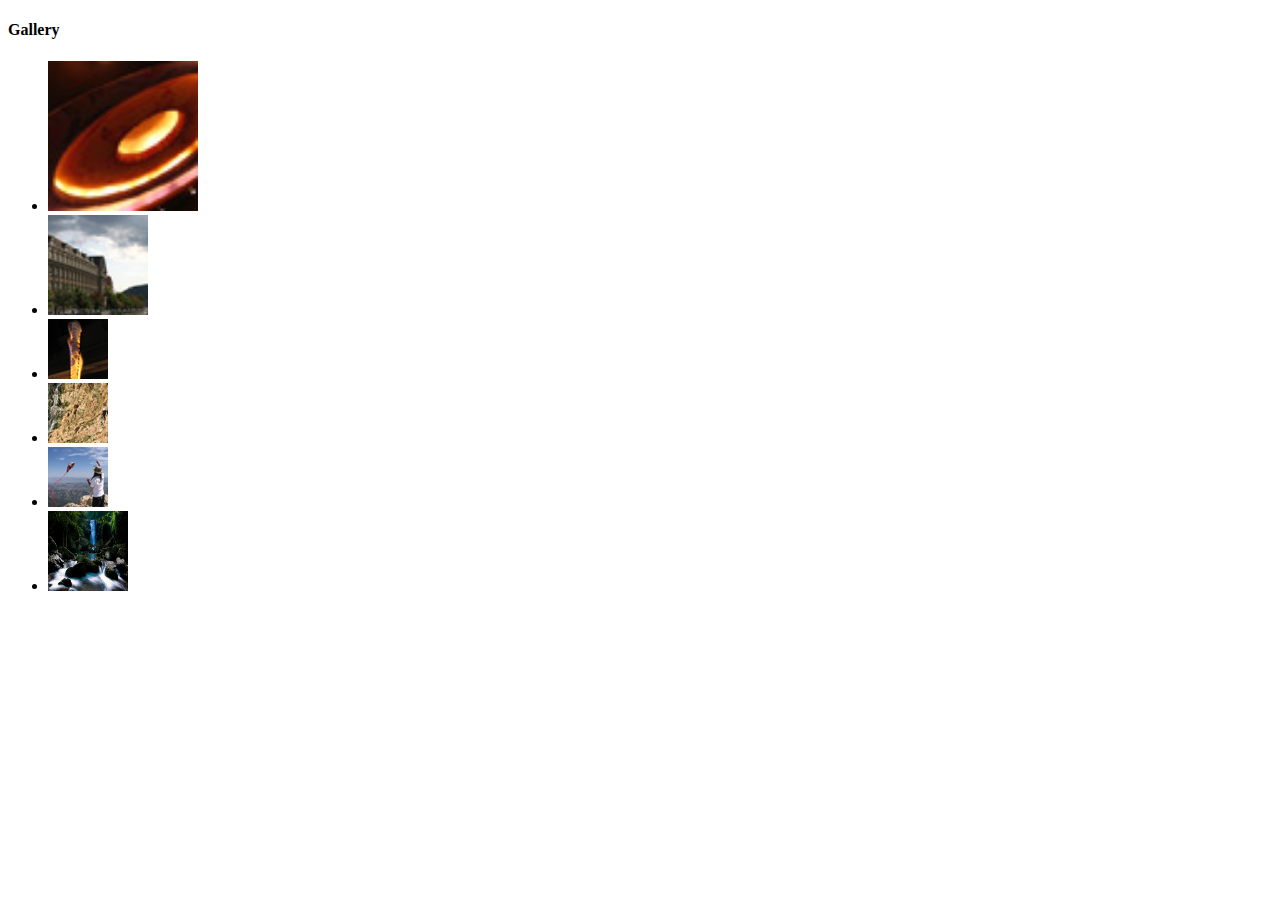
<file: index.html>
<!DOCTYPE html PUBLIC "-//W3C//DTD XHTML 1.0 Strict//EN"
	"http://www.w3.org/TR/xhtml1/DTD/xhtml1-strict.dtd">
<html>
	<head>
		<title>jQuery lightbox clone - prettyPhoto - by Stephane Caron</title>
		<meta http-equiv="Content-Type" content="text/html; charset=utf-8" />

		<script src="js/jquery-1.3.2.min.js" type="text/javascript"></script>
		<link rel="stylesheet" href="css/prettyPhoto.css" type="text/css" media="screen" title="prettyPhoto main stylesheet" charset="utf-8" />
		<script src="js/jquery.prettyPhoto.js" type="text/javascript" charset="utf-8"></script>
	</head>
	<body>

		<h4>Gallery</h4>
		<ul class="gallery clearfix">
			<li><a href="images/fullscreen/1.jpg" rel="prettyPhoto[gallery1]" title="You can add caption to pictures. You can add caption to pictures. You can add caption to pictures."><img src="images/thumbnails/t_1.jpg" width="150" height="150" alt="Red round shape" /></a></li>
			<li><a href="images/fullscreen/2.jpg" rel="prettyPhoto[gallery1]"><img src="images/thumbnails/t_2.jpg" width="100" height="100" alt="Nice building" /></a></li>
			<li><a href="images/fullscreen/3.jpg" rel="prettyPhoto[gallery1]"><img src="images/thumbnails/t_3.jpg" width="60" height="60" alt="Fire!" /></a></li>
			<li><a href="images/fullscreen/4.jpg" rel="prettyPhoto[gallery1]"><img src="images/thumbnails/t_4.jpg" width="60" height="60" alt="Rock climbing" /></a></li>
			<li><a href="images/fullscreen/5.jpg" rel="prettyPhoto[gallery1]"><img src="images/thumbnails/t_5.jpg" width="60" height="60" alt="Fly kite, fly!" /></a></li>
            <li><a href="images/fullscreen/6.jpg" rel="prettyPhoto[gallery1]"><img src="images/fullscreen/6.jpg" width="80" height="80" alt="Perdy" /></a></li>
		</ul>

		<script type="text/javascript" charset="utf-8">
		$(document).ready(function(){
			$("a[rel^='prettyPhoto']").prettyPhoto({animationSpeed:'slow',theme:'light_square',slideshow:4000, autoplay_slideshow: true});
		});
		</script>
		
	</body>
</html>
</file>
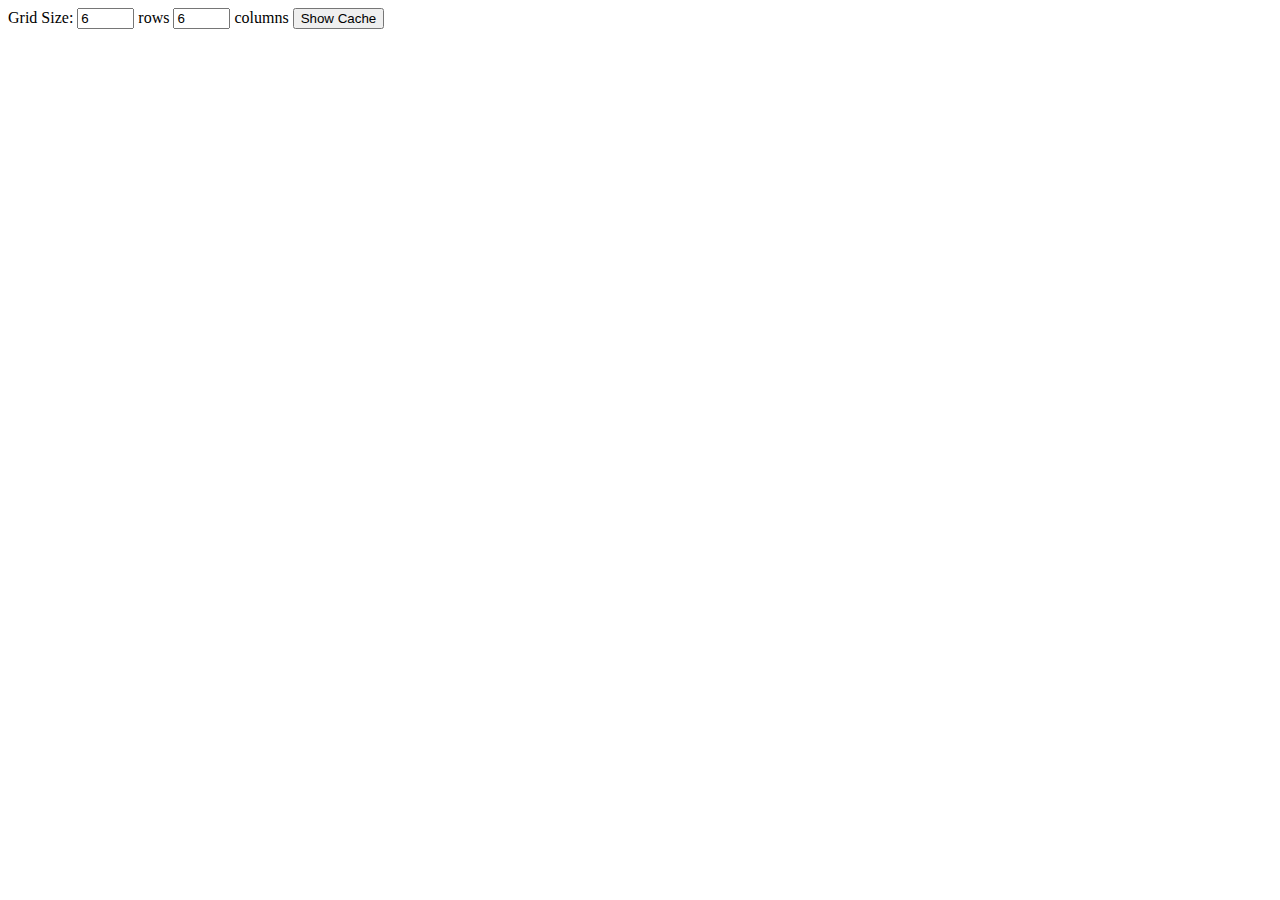
<file: view_cache.html>
<html>
<head>
<script language="javascript">

var winW = 630, winH = 460;
var nImages = 0;
var nLoaded = 0;
var nFailed = 0;
var images;
var w,h;
var ctx;

function pad2(num){
	return ("0"+num).slice(-2);
}

function init(){
	if (parseInt(navigator.appVersion)>3) {
		 if (navigator.appName=="Netscape") {
			   winW = window.innerWidth;
				 winH = window.innerHeight;
				  }
		  if (navigator.appName.indexOf("Microsoft")!=-1) {
				winW = document.body.offsetWidth;
				  winH = document.body.offsetHeight;
				   }
	}
	winH-=100;

	var canvas = document.getElementById("imagelist");
	ctx = canvas.getContext('2d');

	ctx.canvas.width = winH;
	ctx.canvas.height= winH;
}

function build_table(){
	var randnum = parseInt(Math.random() * 999999999);
	w = document.getElementById("cols").value;
	h = document.getElementById("rows").value;
	document.getElementById("message").style.visibility="visible";
	nImages = w * h;
	nLoaded = 0;
	nFailed = 0;
	images = new Array(nImages);
	for (var i = 0; i < nImages; i++){
		var row = parseInt(i / w);
		var col = i % w;
		images[i] 		 = new Image();
		images[i].onload = img_loaded;
		images[i].onerror=img_error;
		images[i].fail   = true;
		images[i].src 	 = "cache/tile"+pad2(row)+"_"+pad2(col)+".png?q="+randnum;
	}
	draw();
}

function img_loaded(evt){
	nLoaded++;

	evt.target.fail = false;
	document.getElementById("loaded").innerHTML = nLoaded + "/"+nImages+" tiles loaded";
	if (nLoaded==nImages-nFailed){
		document.getElementById("message").style.visibility="hidden";
		draw();
	}
}

function img_error(evt){
	nFailed++;
	document.getElementById("failed").innerHTML = nFailed + " tiles not cached";
	evt.target.fail = true;
	if (nLoaded==nImages-nFailed){
		document.getElementById("message").style.visibility="hidden";
		draw();
	}
}

function draw(){
	ctx.clearRect(0,0,winH,winH);
	var imgDim = parseInt(winH/h);
	var imgPad = imgDim+1;
	for (var i = 0; i < h; i++){
		for (var j = 0; j < w; j++){
			ctx.save();
			ctx.translate(j*imgPad, (i+1)*imgPad);
			ctx.scale(1, -1);
			if (!images[i*w+j].fail)
				ctx.drawImage(images[i*w+j], 0, 0, imgDim, imgDim);
			else{
				ctx.fillStyle = "#880000";
				ctx.fillRect(0,0, imgDim, imgDim);
			}
			ctx.restore();
		}
	}
}


</script>

</head>

<body onload="init()">
Grid Size: 
<input type="text" size=4 id="rows" value=6 /> rows 
<input type="text" size=4 id="cols" value=6 /> columns
<input type="button" id="buildBut" value="Show Cache" onclick="build_table()">
&nbsp;&nbsp;&nbsp;<span id="loaded"></span>
&nbsp;&nbsp;&nbsp;<span id="failed"></span>
<div id="message" style="visibility:hidden;">Patience while loading pics...</div>
<canvas id="imagelist">no support for HTML5 canvas</canvas>
</body>

</html>
</file>
<file: css/prettyPhoto.css>
div.light_rounded .pp_top .pp_left
{
	background: url(../images/prettyPhoto/light_rounded/sprite.png) -88px -53px no-repeat;
}

div.light_rounded .pp_top .pp_middle
{
	background:#fff;
}
div.light_rounded .pp_top .pp_right
{
	background: url(../images/prettyPhoto/light_rounded/sprite.png) -110px -53px no-repeat;
}

div.light_rounded .pp_content .ppt
{
	color:#000;
}

div.light_rounded .pp_content_container .pp_left,div.light_rounded .pp_content_container .pp_right
{
	background:#fff;
}

div.light_rounded .pp_content
{
	background-color:#fff;
}

div.light_rounded .pp_next:hover
{
	background: url(../images/prettyPhoto/light_rounded/btnNext.png) center right no-repeat;
	cursor: pointer;
}

div.light_rounded .pp_previous:hover
{
	background: url(../images/prettyPhoto/light_rounded/btnPrevious.png) center left no-repeat;
	cursor: pointer;
}

div.light_rounded .pp_expand
{
	background: url(../images/prettyPhoto/light_rounded/sprite.png) -31px -26px no-repeat;
	cursor: pointer;
}

div.light_rounded .pp_expand:hover
{
	background: url(../images/prettyPhoto/light_rounded/sprite.png) -31px -47px no-repeat;
	cursor: pointer;
}

div.light_rounded .pp_contract
{
	background: url(../images/prettyPhoto/light_rounded/sprite.png) 0 -26px no-repeat;
	cursor: pointer;
}

div.light_rounded .pp_contract:hover
{
	background: url(../images/prettyPhoto/light_rounded/sprite.png) 0 -47px no-repeat;
	cursor: pointer;
}

div.light_rounded .pp_close
{
	width:75px;
	height:22px;
	background: url(../images/prettyPhoto/light_rounded/sprite.png) -1px -1px no-repeat;
	cursor: pointer;
}

div.light_rounded #pp_full_res .pp_inline
{
	color:#000;
}

div.light_rounded .pp_gallery a.pp_arrow_previous,div.light_rounded .pp_gallery a.pp_arrow_next
{
	margin-top:12px !important;
}

div.light_rounded .pp_nav .pp_play
{
	background: url(../images/prettyPhoto/light_rounded/sprite.png) -1px -100px no-repeat;
	height:15px;
	width:14px;
}

div.light_rounded .pp_nav .pp_pause
{
	background: url(../images/prettyPhoto/light_rounded/sprite.png) -24px -100px no-repeat;
	height:15px;
	width:14px;
}

div.light_rounded .pp_arrow_previous
{
	background: url(../images/prettyPhoto/light_rounded/sprite.png) 0 -71px no-repeat;
}

div.light_rounded .pp_arrow_previous.disabled
{
	background-position:0 -87px;cursor:default;
}

div.light_rounded .pp_arrow_next
{
	background: url(../images/prettyPhoto/light_rounded/sprite.png) -22px -71px no-repeat;
}

div.light_rounded .pp_arrow_next.disabled
{
	background-position: -22px -87px;
	cursor:default;
}

div.light_rounded .pp_bottom .pp_left
{
	background: url(../images/prettyPhoto/light_rounded/sprite.png) -88px -80px no-repeat;
}

div.light_rounded .pp_bottom .pp_middle
{
	background:#fff;
}

div.light_rounded .pp_bottom .pp_right
{
	background: url(../images/prettyPhoto/light_rounded/sprite.png) -110px -80px no-repeat;
}

div.light_rounded .pp_loaderIcon
{
	background: url(../images/prettyPhoto/light_rounded/loader.gif) center center no-repeat;
}

 
div.dark_rounded .pp_top .pp_left{background: url(../images/prettyPhoto/dark_rounded/sprite.png) -88px -53px no-repeat;}div.dark_rounded .pp_top .pp_middle{background: url(../images/prettyPhoto/dark_rounded/contentPattern.png) top left repeat;}div.dark_rounded .pp_top .pp_right{background: url(../images/prettyPhoto/dark_rounded/sprite.png) -110px -53px no-repeat;}div.dark_rounded .pp_content_container .pp_left{background: url(../images/prettyPhoto/dark_rounded/contentPattern.png) top left repeat-y;}div.dark_rounded .pp_content_container .pp_right{background: url(../images/prettyPhoto/dark_rounded/contentPattern.png) top right repeat-y;}div.dark_rounded .pp_content{background: url(../images/prettyPhoto/dark_rounded/contentPattern.png) top left repeat;}div.dark_rounded .pp_next:hover{background: url(../images/prettyPhoto/dark_rounded/btnNext.png) center right no-repeat;cursor: pointer;}div.dark_rounded .pp_previous:hover{background: url(../images/prettyPhoto/dark_rounded/btnPrevious.png) center left no-repeat;cursor: pointer;}div.dark_rounded .pp_expand{background: url(../images/prettyPhoto/dark_rounded/sprite.png) -31px -26px no-repeat;cursor: pointer;}div.dark_rounded .pp_expand:hover{background: url(../images/prettyPhoto/dark_rounded/sprite.png) -31px -47px no-repeat;cursor: pointer;}div.dark_rounded .pp_contract{background: url(../images/prettyPhoto/dark_rounded/sprite.png) 0 -26px no-repeat;cursor: pointer;}div.dark_rounded .pp_contract:hover{background: url(../images/prettyPhoto/dark_rounded/sprite.png) 0 -47px no-repeat;cursor: pointer;}div.dark_rounded .pp_close{width:75px;height:22px;background: url(../images/prettyPhoto/dark_rounded/sprite.png) -1px -1px no-repeat;cursor: pointer;}div.dark_rounded .currentTextHolder{color:#c4c4c4;}div.dark_rounded .pp_description{color:#fff;}div.dark_rounded #pp_full_res .pp_inline{color:#fff;}div.dark_rounded .pp_gallery a.pp_arrow_previous,div.dark_rounded .pp_gallery a.pp_arrow_next{margin-top:12px !important;}div.dark_rounded .pp_nav .pp_play{background: url(../images/prettyPhoto/dark_rounded/sprite.png) -1px -100px no-repeat;height:15px;width:14px;}div.dark_rounded .pp_nav .pp_pause{background: url(../images/prettyPhoto/dark_rounded/sprite.png) -24px -100px no-repeat;height:15px;width:14px;}div.dark_rounded .pp_arrow_previous{background: url(../images/prettyPhoto/dark_rounded/sprite.png) 0 -71px no-repeat;}div.dark_rounded .pp_arrow_previous.disabled{background-position:0 -87px;cursor:default;}div.dark_rounded .pp_arrow_next{background: url(../images/prettyPhoto/dark_rounded/sprite.png) -22px -71px no-repeat;}div.dark_rounded .pp_arrow_next.disabled{background-position: -22px -87px;cursor:default;}div.dark_rounded .pp_bottom .pp_left{background: url(../images/prettyPhoto/dark_rounded/sprite.png) -88px -80px no-repeat;}div.dark_rounded .pp_bottom .pp_middle{background: url(../images/prettyPhoto/dark_rounded/contentPattern.png) top left repeat;}div.dark_rounded .pp_bottom .pp_right{background: url(../images/prettyPhoto/dark_rounded/sprite.png) -110px -80px no-repeat;}div.dark_rounded .pp_loaderIcon{background: url(../images/prettyPhoto/dark_rounded/loader.gif) center center no-repeat;}div.dark_square .pp_left ,div.dark_square .pp_middle,div.dark_square .pp_right,div.dark_square .pp_content{background: url(../images/prettyPhoto/dark_square/contentPattern.png) top left repeat;}div.dark_square .currentTextHolder{color:#c4c4c4;}div.dark_square .pp_description{color:#fff;}div.dark_square .pp_loaderIcon{background: url(../images/prettyPhoto/dark_rounded/loader.gif) center center no-repeat;}div.dark_square .pp_content_container .pp_left{background: url(../images/prettyPhoto/dark_rounded/contentPattern.png) top left repeat-y;}div.dark_square .pp_content_container .pp_right{background: url(../images/prettyPhoto/dark_rounded/contentPattern.png) top right repeat-y;}div.dark_square .pp_expand{background: url(../images/prettyPhoto/dark_square/sprite.png) -31px -26px no-repeat;cursor: pointer;}div.dark_square .pp_expand:hover{background: url(../images/prettyPhoto/dark_square/sprite.png) -31px -47px no-repeat;cursor: pointer;}div.dark_square .pp_contract{background: url(../images/prettyPhoto/dark_square/sprite.png) 0 -26px no-repeat;cursor: pointer;}div.dark_square .pp_contract:hover{background: url(../images/prettyPhoto/dark_square/sprite.png) 0 -47px no-repeat;cursor: pointer;}div.dark_square .pp_close{width:75px;height:22px;background: url(../images/prettyPhoto/dark_square/sprite.png) -1px -1px no-repeat;cursor: pointer;}div.dark_square #pp_full_res .pp_inline{color:#fff;}div.dark_square .pp_gallery a.pp_arrow_previous,div.dark_square .pp_gallery a.pp_arrow_next{margin-top:12px !important;}div.dark_square .pp_nav .pp_play{background: url(../images/prettyPhoto/dark_square/sprite.png) -1px -100px no-repeat;height:15px;width:14px;}div.dark_square .pp_nav .pp_pause{background: url(../images/prettyPhoto/dark_square/sprite.png) -24px -100px no-repeat;height:15px;width:14px;}div.dark_square .pp_arrow_previous{background: url(../images/prettyPhoto/dark_square/sprite.png) 0 -71px no-repeat;}div.dark_square .pp_arrow_previous.disabled{background-position:0 -87px;cursor:default;}div.dark_square .pp_arrow_next{background: url(../images/prettyPhoto/dark_square/sprite.png) -22px -71px no-repeat;}div.dark_square .pp_arrow_next.disabled{background-position: -22px -87px;cursor:default;}div.dark_square .pp_next:hover{background: url(../images/prettyPhoto/dark_square/btnNext.png) center right no-repeat;cursor: pointer;}div.dark_square .pp_previous:hover{background: url(../images/prettyPhoto/dark_square/btnPrevious.png) center left no-repeat;cursor: pointer;}div.light_square .pp_left ,div.light_square .pp_middle,div.light_square .pp_right,div.light_square .pp_content{background:#fff;}div.light_square .pp_content .ppt{color:#000;}div.light_square .pp_expand{background: url(../images/prettyPhoto/light_square/sprite.png) -31px -26px no-repeat;cursor: pointer;}div.light_square .pp_expand:hover{background: url(../images/prettyPhoto/light_square/sprite.png) -31px -47px no-repeat;cursor: pointer;}div.light_square .pp_contract{background: url(../images/prettyPhoto/light_square/sprite.png) 0 -26px no-repeat;cursor: pointer;}div.light_square .pp_contract:hover{background: url(../images/prettyPhoto/light_square/sprite.png) 0 -47px no-repeat;cursor: pointer;}div.light_square .pp_close{width:75px;height:22px;background: url(../images/prettyPhoto/light_square/sprite.png) -1px -1px no-repeat;cursor: pointer;}div.light_square #pp_full_res .pp_inline{color:#000;}div.light_square .pp_gallery a.pp_arrow_previous,div.light_square .pp_gallery a.pp_arrow_next{margin-top:12px !important;}div.light_square .pp_nav .pp_play{background: url(../images/prettyPhoto/light_square/sprite.png) -1px -100px no-repeat;height:15px;width:14px;}div.light_square .pp_nav .pp_pause{background: url(../images/prettyPhoto/light_square/sprite.png) -24px -100px no-repeat;height:15px;width:14px;}div.light_square .pp_arrow_previous{background: url(../images/prettyPhoto/light_square/sprite.png) 0 -71px no-repeat;}div.light_square .pp_arrow_previous.disabled{background-position:0 -87px;cursor:default;}div.light_square .pp_arrow_next{background: url(../images/prettyPhoto/light_square/sprite.png) -22px -71px no-repeat;}div.light_square .pp_arrow_next.disabled{background-position: -22px -87px;cursor:default;}div.light_square .pp_next:hover{background: url(../images/prettyPhoto/light_square/btnNext.png) center right no-repeat;cursor: pointer;}div.light_square .pp_previous:hover{background: url(../images/prettyPhoto/light_square/btnPrevious.png) center left no-repeat;cursor: pointer;}div.facebook .pp_top .pp_left{background: url(../images/prettyPhoto/facebook/sprite.png) -88px -53px no-repeat;}div.facebook .pp_top .pp_middle{background: url(../images/prettyPhoto/facebook/contentPatternTop.png) top left repeat-x;}div.facebook .pp_top .pp_right{background: url(../images/prettyPhoto/facebook/sprite.png) -110px -53px no-repeat;}div.facebook .pp_content .ppt{color:#000;}div.facebook .pp_content_container .pp_left{background: url(../images/prettyPhoto/facebook/contentPatternLeft.png) top left repeat-y;}div.facebook .pp_content_container .pp_right{background: url(../images/prettyPhoto/facebook/contentPatternRight.png) top right repeat-y;}div.facebook .pp_content{background:#fff;}div.facebook .pp_expand{background: url(../images/prettyPhoto/facebook/sprite.png) -31px -26px no-repeat;cursor: pointer;}div.facebook .pp_expand:hover{background: url(../images/prettyPhoto/facebook/sprite.png) -31px -47px no-repeat;cursor: pointer;}div.facebook .pp_contract{background: url(../images/prettyPhoto/facebook/sprite.png) 0 -26px no-repeat;cursor: pointer;}div.facebook .pp_contract:hover{background: url(../images/prettyPhoto/facebook/sprite.png) 0 -47px no-repeat;cursor: pointer;}div.facebook .pp_close{width:22px;height:22px;background: url(../images/prettyPhoto/facebook/sprite.png) -1px -1px no-repeat;cursor: pointer;}div.facebook #pp_full_res .pp_inline{color:#000;}div.facebook .pp_loaderIcon{background: url(../images/prettyPhoto/facebook/loader.gif) center center no-repeat;}div.facebook .pp_arrow_previous{background: url(../images/prettyPhoto/facebook/sprite.png) 0 -71px no-repeat;height:22px;margin-top:0;width:22px;}div.facebook .pp_arrow_previous.disabled{background-position:0 -96px;cursor:default;}div.facebook .pp_arrow_next{background: url(../images/prettyPhoto/facebook/sprite.png) -32px -71px no-repeat;height:22px;margin-top:0;width:22px;}div.facebook .pp_arrow_next.disabled{background-position: -32px -96px;cursor:default;}div.facebook .pp_nav{margin-top:0;}div.facebook .pp_nav p{font-size:15px;padding:0 3px 0 4px;}div.facebook .pp_nav .pp_play{background: url(../images/prettyPhoto/facebook/sprite.png) -1px -123px no-repeat;height:22px;width:22px;}div.facebook .pp_nav .pp_pause{background: url(../images/prettyPhoto/facebook/sprite.png) -32px -123px no-repeat;height:22px;width:22px;}div.facebook .pp_next:hover{background: url(../images/prettyPhoto/facebook/btnNext.png) center right no-repeat;cursor: pointer;}div.facebook .pp_previous:hover{background: url(../images/prettyPhoto/facebook/btnPrevious.png) center left no-repeat;cursor: pointer;}div.facebook .pp_bottom .pp_left{background: url(../images/prettyPhoto/facebook/sprite.png) -88px -80px no-repeat;}div.facebook .pp_bottom .pp_middle{background: url(../images/prettyPhoto/facebook/contentPatternBottom.png) top left repeat-x;}div.facebook .pp_bottom .pp_right{background: url(../images/prettyPhoto/facebook/sprite.png) -110px -80px no-repeat;}div.pp_pic_holder a:focus{outline:none;}div.pp_overlay{background:#000;display: none;left:0;position:absolute;top:0;width:100%;z-index:9500;}div.pp_pic_holder{display: none;position:absolute;width:100px;z-index:10000;}.pp_top{height:20px;position: relative;}* html .pp_top{padding:0 20px;}.pp_top .pp_left{height:20px;left:0;position:absolute;width:20px;}.pp_top .pp_middle{height:20px;left:20px;position:absolute;right:20px;}* html .pp_top .pp_middle{left:0;position: static;}.pp_top .pp_right{height:20px;left:auto;position:absolute;right:0;top:0;width:20px;}.pp_content{height:40px;}.pp_fade{display: none;}.pp_content_container{position: relative;text-align: left;width:100%;}.pp_content_container .pp_left{padding-left:20px;}.pp_content_container .pp_right{padding-right:20px;}.pp_content_container .pp_details{float: left;margin:10px 0 2px 0;}.pp_description{display: none;margin:0 0 5px 0;color:#0f0;}.pp_nav{clear: left;float: left;margin:3px 0 0 0;}.pp_nav p{float: left;margin:2px 4px;}.pp_nav .pp_play,.pp_nav .pp_pause{float: left;margin-right:4px;text-indent: -10000px;}a.pp_arrow_previous,a.pp_arrow_next{display:block;float: left;height:15px;margin-top:3px;overflow: hidden;text-indent: -10000px;width:14px;}.pp_hoverContainer{position:absolute;top:0;width:100%;z-index:2000;}.pp_gallery{left:50%;margin-top: -50px;position:absolute;z-index:10000;}.pp_gallery ul{float: left;height:35px;margin:0 0 0 5px;overflow: hidden;position: relative;}.pp_gallery ul a{border:1px #000 solid;border:1px rgba(0,0,0,0.5) solid;display:block;float: left;height:33px;overflow: hidden;}.pp_gallery ul a:hover,.pp_gallery li.selected a{border-color:#fff;}.pp_gallery ul a img{border:0;}.pp_gallery li{display:block;float: left;margin:0 5px 0 0;}.pp_gallery li.default a{background: url(../images/prettyPhoto/facebook/default_thumbnail.gif) 0 0 no-repeat;display:block;height:33px;width:50px;}.pp_gallery li.default a img{display: none;}.pp_gallery .pp_arrow_previous,.pp_gallery .pp_arrow_next{margin-top:7px !important;}a.pp_next{background: url(../images/prettyPhoto/light_rounded/btnNext.png) 10000px 10000px no-repeat;display:block;float: right;height:100%;text-indent: -10000px;width:49%;}a.pp_previous{background: url(../images/prettyPhoto/light_rounded/btnNext.png) 10000px 10000px no-repeat;display:block;float: left;height:100%;text-indent: -10000px;width:49%;}a.pp_expand,a.pp_contract{cursor: pointer;display: none;height:20px;position:absolute;right:30px;text-indent: -10000px;top:10px;width:20px;z-index:20000;}a.pp_close{display:block;float: right;line-height:22px;text-indent: -10000px;}.pp_bottom{height:20px;position: relative;}* html .pp_bottom{padding:0 20px;}.pp_bottom .pp_left{height:20px;left:0;position:absolute;width:20px;}.pp_bottom .pp_middle{height:20px;left:20px;position:absolute;right:20px;}* html .pp_bottom .pp_middle{left:0;position: static;}.pp_bottom .pp_right{height:20px;left:auto;position:absolute;right:0;top:0;width:20px;}.pp_loaderIcon{display:block;height:24px;left:50%;margin: -12px 0 0 -12px;position:absolute;top:50%;width:24px;}#pp_full_res{line-height:1 !important;}#pp_full_res .pp_inline{text-align: left;}#pp_full_res .pp_inline p{margin:0 0 15px 0;}div.ppt{color:#fff;display: none;font-size:17px;margin:0 0 5px 15px;z-index:9999;}.clearfix:after{content: ".";display:block;height:0;clear:both;visibility: hidden;}.clearfix {display: inline-block;}* html .clearfix {height:1%;}.clearfix {display:block;}
</file>
